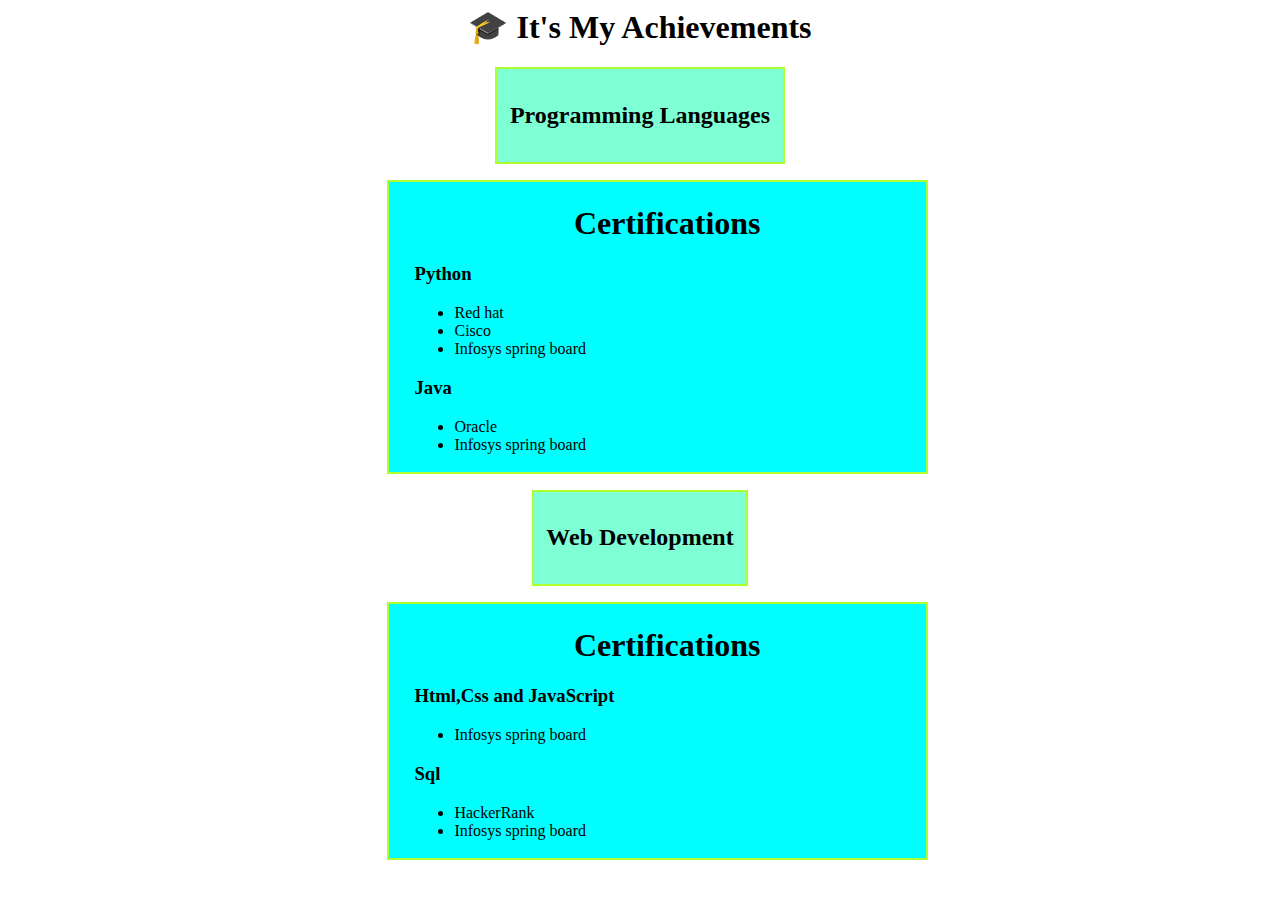
<file: certifications.html>
<html>
    <head>
        <title>Certifications</title>
        <style>
            h1{
                text-align: center;
            }
            .pl{
                border: 2px solid greenyellow;
                padding:1%;
                margin: 1rem auto;
                text-align: center;
                max-width: fit-content;
                background-color: aquamarine;
            }
            .c{
               border: 2px solid greenyellow;
               background-color: aqua; 
               max-width: 40%;
               padding: 2px 6px 2px 2%;
               align-items: center;
               justify-content: center;
               margin-left: 30%; 
            }
            .wd{
                border: 2px solid greenyellow;
                padding:1%;
                margin: 1rem auto;
                text-align: center;
                max-width: fit-content;
                background-color: aquamarine;
                
            }
        </style>
    </head>
    <body>
        <h1>🎓 It's My Achievements</h1>
        <div class="pl">
            <h2>Programming Languages</h2>
        </div>
        <div class="c">
            <h1>Certifications</h1>
            <h3>Python</h3>
            <ul>
                <li>Red hat </li>
                <li>Cisco</li>
                <li>Infosys spring board</li>
            </ul>
            <h3>Java</h3>
            <ul>
                <li>Oracle </li>
                <li>Infosys spring board</li>
            </ul>
        </div>
        <div class="wd">
            <h2>Web Development</h2>
        </div>
        <div class="c">
            <h1>Certifications</h1>
            <h3>Html,Css and JavaScript</h3>
            <ul>
                <li>Infosys spring board</li>
            </ul>
            <h3>Sql</h3>
            <ul>
                <li>HackerRank</li>
                <li>Infosys spring board</li>
            </ul>
        </div>
        
    </body>
</html>
</file>
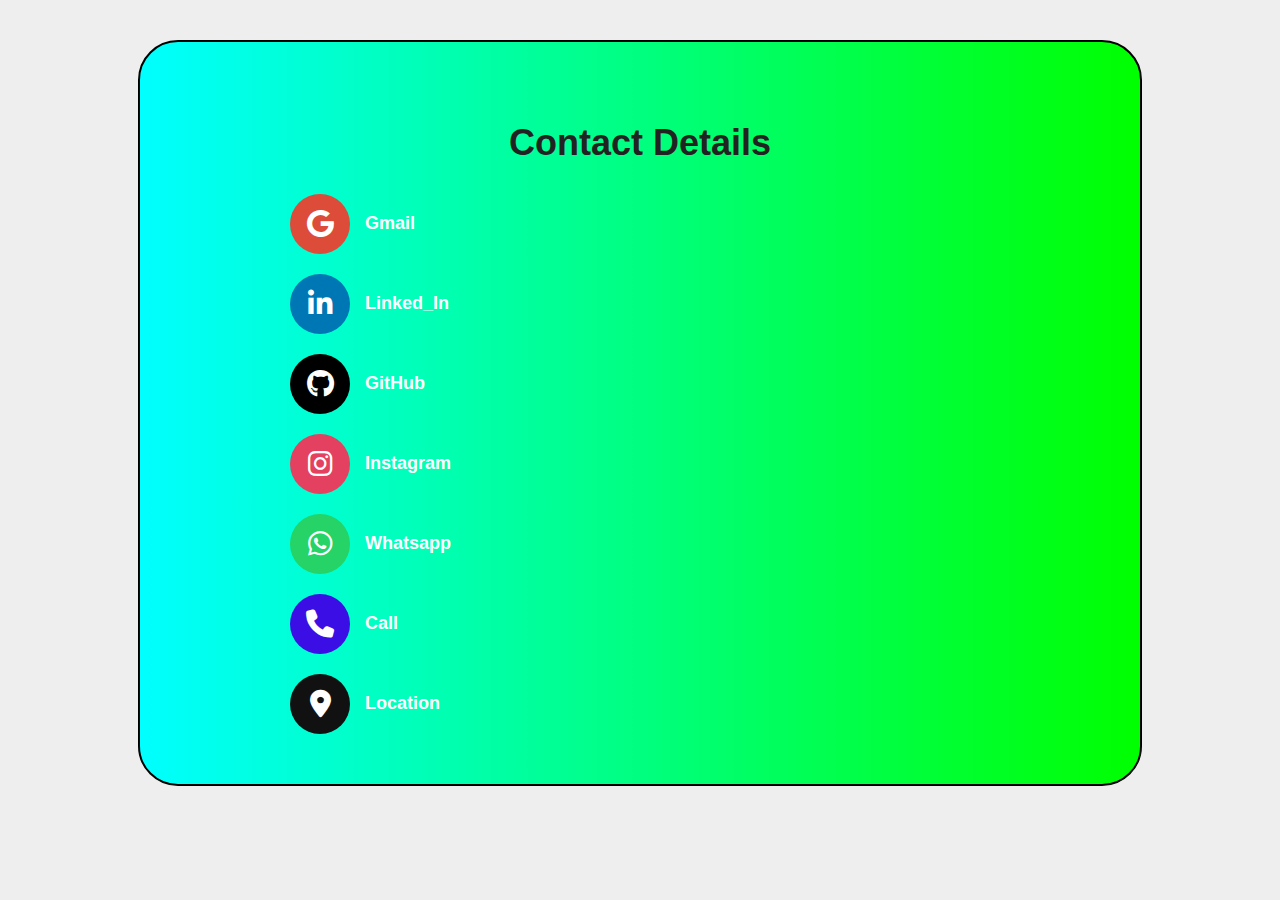
<file: contact.html>
<!DOCTYPE html>
<html lang="en">
<head>
  <meta charset="UTF-8">
  <title>Contact Details</title>
  <!-- Font Awesome for icons -->
<link rel="stylesheet" href="https://cdnjs.cloudflare.com/ajax/libs/font-awesome/6.7.2/css/all.min.css" integrity="sha512-Evv84Mr4kqVGRNSgIGL/F/aIDqQb7xQ2vcrdIwxfjThSH8CSR7PBEakCr51Ck+w+/U6swU2Im1vVX0SVk9ABhg==" crossorigin="anonymous" referrerpolicy="no-referrer" />
  <style>
    body {
      margin: 0;
      padding: 0;
      font-family: Arial, sans-serif;
      background-color: #eee;
    }

    .contact-container {
      max-width: 900px;
      margin: 40px auto;
      background: linear-gradient(to right, aqua, lime);
      padding: 50px;
      border: 2px solid black;
      border-radius: 40px;
    }

    .contact-container h2 {
      text-align: center;
      font-size: 36px;
      color: #222;
      margin-bottom: 30px;
    }

    .contact-list {
      display: flex;
      flex-direction: column;
      gap: 20px;
      margin-left: 100px;
    }

    .contact-item {
      display: flex;
      align-items: center;
      text-decoration: none;
      font-weight: bold;
      color: white;
      font-size: 18px;
    }

    .contact-item i {
      font-size: 28px;
      margin-right: 15px;
      padding: 10px;
      border-radius: 50%;
      width: 40px;
      height: 40px;
      display: flex;
      align-items: center;
      justify-content: center;
    }

    .gmail i {
      background-color: #dd4b39;
      
    }

    .linkedin i {
      background-color: #0077b5;
    }

    .github i {
      background-color: #000;
    }

    .instagram i {
      background-color: #e4405f;
    }

    .whatsapp i {
      background-color: #25d366;
    }

    .call i {
      background-color: #3b0ee5;
    }

    .location i {
      background-color: #111;
    }
  </style>
</head>
<body>
  <div class="contact-container">
    <h2>Contact Details</h2>
    <div class="contact-list">
      <a href="mailto:pnsjayaram2005@gmail.com" target="_blank" class="contact-item gmail">
        <i class="fab fa-google"></i> Gmail
      </a>
      <a href="https://www.linkedin.com/in/naga-sai-jayaram-palla-71136a2a1/" target="_blank" class="contact-item linkedin">
        <i class="fab fa-linkedin-in"></i> Linked_In
      </a>
      <a href="https://github.com/jayaram0550" target="_blank" class="contact-item github">
        <i class="fab fa-github"></i> GitHub
      </a>
      <a href="https://www.instagram.com/jayaram.2005/" target="_blank" class="contact-item instagram">
        <i class="fab fa-instagram"></i> Instagram
      </a>
      <a href="https://wa.me/91xxxxxxxxxx" target="_blank" class="contact-item whatsapp">
        <i class="fab fa-whatsapp"></i> Whatsapp
      </a>
      <a href="tel:+91xxxxxxxxxx" class="contact-item call">
        <i class="fas fa-phone"></i> Call
      </a>
      <a href="https://maps.google.com/?q=Your+Location" target="_blank" class="contact-item location">
        <i class="fas fa-map-marker-alt"></i> Location
      </a>
    </div>
  </div>
</body>
</html>
</file>
